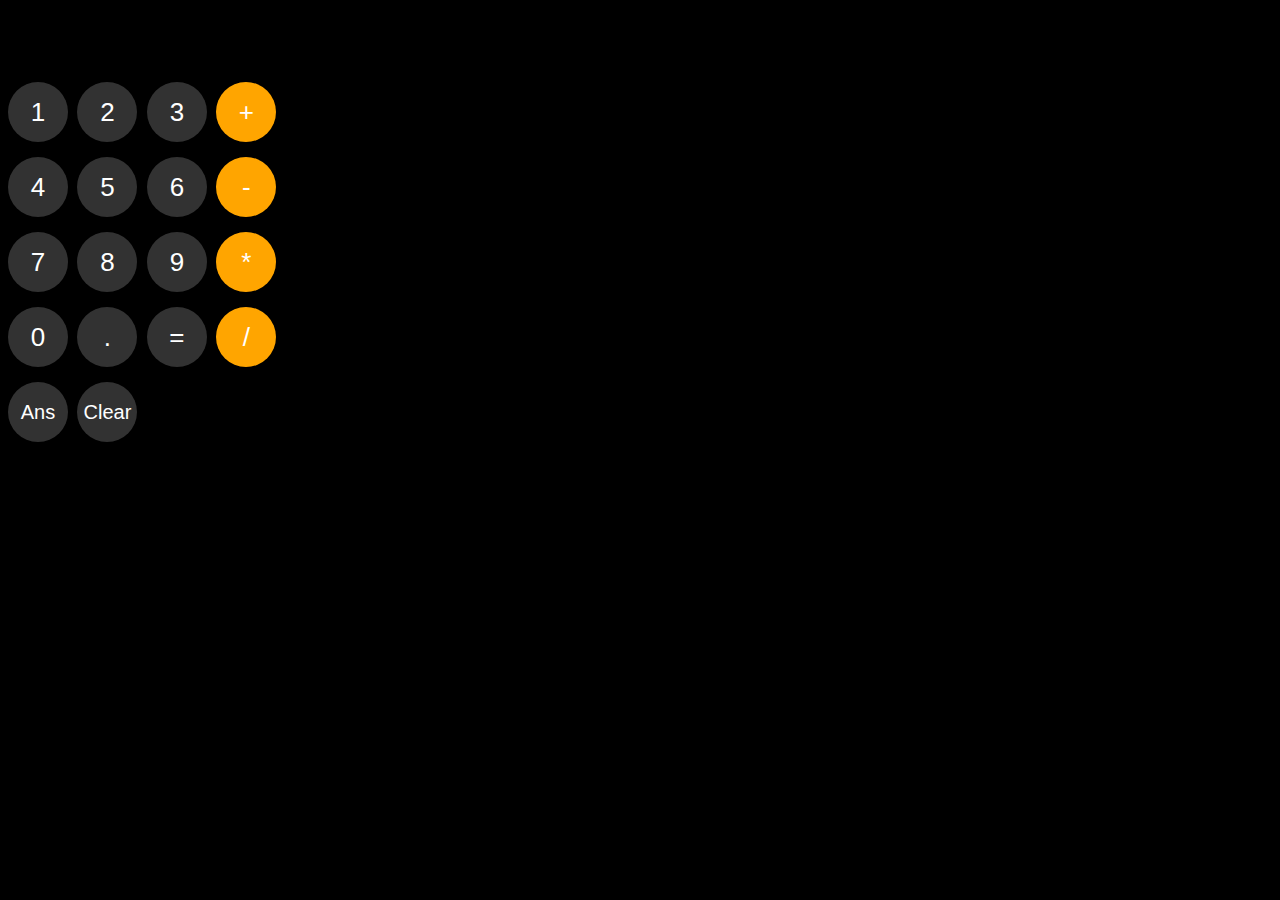
<file: index.html>
<!DOCTYPE html>

<html>

  <head>
    <title>
      Calculator
    </title>

   <link rel = "stylesheet" href="calculator.css">

  </head>

  <body>

    <p class = "js-calculation calculation">&#8203</p>

    
    
    

    <button class = "button"; onclick=" 
    updateText('1')">

      1

    </button>

    <button class = "button"; onclick="
     updateText('2')">

      2

    </button>

    <button class = "button"; onclick="
     updateText('3')">

      3

    </button>

    <button class = "calc-button"; onclick="addOperator(' + ')
    updateText('')">

      +

    </button>

    <br>

    <button class = "button"; onclick="
     updateText('4')">

      4

    </button>

    <button class = "button"; onclick="
     updateText('5')">

      5

    </button>

    <button class = "button"; onclick="
     updateText('6')">

      6

    </button>

    <button class = "calc-button"; onclick="addOperator(' - ')
    updateText('')">

     -

   </button>

    <br>


    <button class = "button"; onclick="
     updateText('7')">

      7

    </button>

    <button class = "button"; onclick="
     updateText('8')">

      8

    </button>

    <button class = "button"; onclick="
     updateText('9')">

      9

    </button>

    <button class = "calc-button"; onclick="addOperator(' * ')
    updateText('')">

     *

   </button>

    <br>

    <button class = "button"; onclick="
    updateText('0')">
    
      0

    </button>


    <button class = "button"; onclick="
    updateText('.')">
    
      .

    </button>


   

    
    <button class = "button"; onclick="calculate()">
      =

    </button>
 

  

    <button class = "calc-button"; onclick="addOperator(' / ')
     updateText('')">

      /

    </button>


    <br>


    <button class = "ans-button"; onclick="
    updateText(ans.toString());">

      Ans

    </button>
    

    <button class = "clear-button"; onclick="calculation = '';
     updateText('')">

      Clear

    </button>

    <script src = "calculator.js"> 

    </script>

  </body>

</html>
</file>
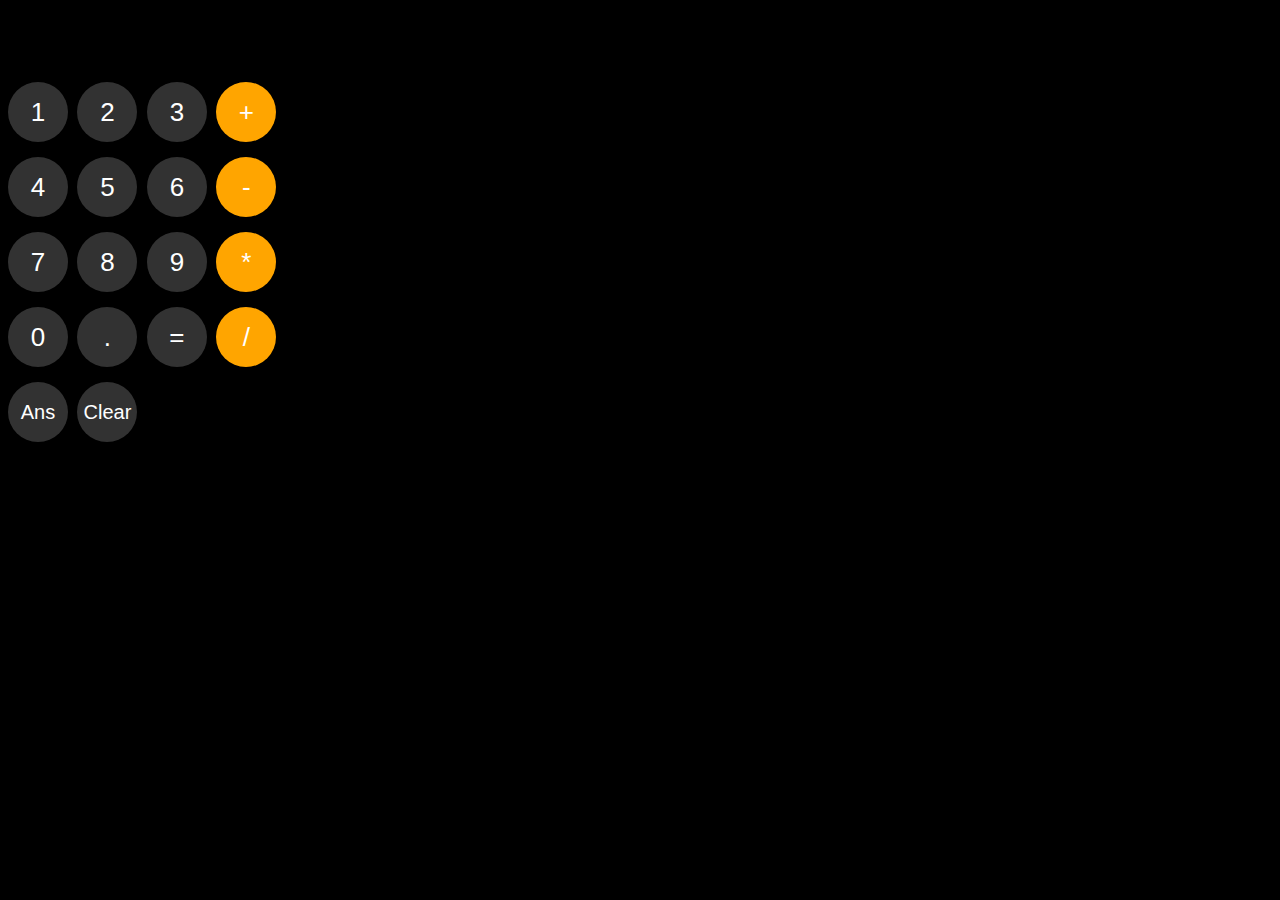
<file: calculator.html>
<!DOCTYPE html>

<html>

  <head>
    <title>
      Calculator
    </title>

   <link rel = "stylesheet" href="calculator.css">

  </head>

  <body>

    <p class = "js-calculation calculation">&#8203</p>

    
    
    

    <button class = "button"; onclick=" 
    updateText('1')">

      1

    </button>

    <button class = "button"; onclick="
     updateText('2')">

      2

    </button>

    <button class = "button"; onclick="
     updateText('3')">

      3

    </button>

    <button class = "calc-button"; onclick="addOperator(' + ')
    updateText('')">

      +

    </button>

    <br>

    <button class = "button"; onclick="
     updateText('4')">

      4

    </button>

    <button class = "button"; onclick="
     updateText('5')">

      5

    </button>

    <button class = "button"; onclick="
     updateText('6')">

      6

    </button>

    <button class = "calc-button"; onclick="addOperator(' - ')
    updateText('')">

     -

   </button>

    <br>


    <button class = "button"; onclick="
     updateText('7')">

      7

    </button>

    <button class = "button"; onclick="
     updateText('8')">

      8

    </button>

    <button class = "button"; onclick="
     updateText('9')">

      9

    </button>

    <button class = "calc-button"; onclick="addOperator(' * ')
    updateText('')">

     *

   </button>

    <br>

    <button class = "button"; onclick="
    updateText('0')">
    
      0

    </button>


    <button class = "button"; onclick="
    updateText('.')">
    
      .

    </button>


   

    
    <button class = "button"; onclick="calculate()">
      =

    </button>
 

  

    <button class = "calc-button"; onclick="addOperator(' / ')
     updateText('')">

      /

    </button>


    <br>


    <button class = "ans-button"; onclick="
    updateText(ans.toString());">

      Ans

    </button>
    

    <button class = "clear-button"; onclick="calculation = '';
     updateText('')">

      Clear

    </button>

    <script src = "calculator.js"> 

    </script>

  </body>

</html>
</file>
<file: calculator.css>
body {
  background-color: black;
  color: white;
  font-family: Arial;
}

.calculation {
  font-size: 50px;
  margin-bottom: 12px;
  margin-top: 12px;
}

.button {
  width: 60px;
  height: 60px;
  border-radius: 60px;
  border: none;
  cursor: pointer;
  font-size: 26px;
  margin-right: 5px;
  margin-bottom: 15px;
  background-color: rgb(50,50,50);
  color: white;
}
.ans-button {
  width: 60px;
  height: 60px;
  border-radius: 60px;
  border: none;
  cursor: pointer;
  font-size: 20px;
  margin-right: 5px;
  margin-bottom: 15px;
  background-color: rgb(50,50,50);
  color: white;
}
.calc-button {
  width: 60px;
  height: 60px;
  border-radius: 60px;
  border: none;
  cursor: pointer;
  font-size: 26px;
  margin-right: 5px;
  margin-bottom: 15px;
  background-color: orange;
  color: white;
}
.clear-button {
  width: 60px;
  height: 60px;
  border-radius: 60px;
  border: none;
  cursor: pointer;
  font-size: 20px;
  margin-right: 5px;
  margin-bottom: 15px;
  background-color: rgb(50,50,50);
  color: white;
}
</file>
